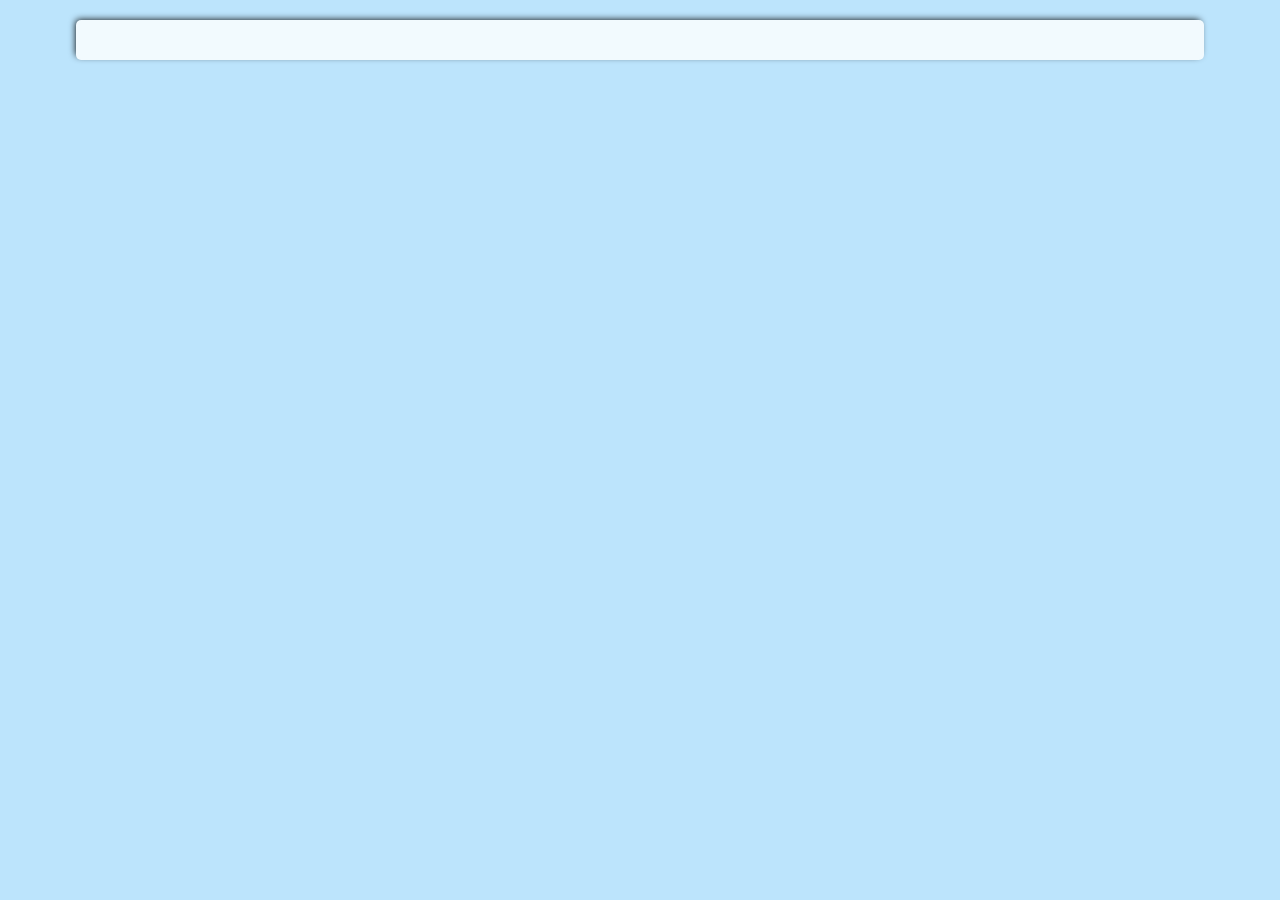
<file: user-details.html>
<!doctype html>
<html lang="en">
<head>
    <meta charset="UTF-8">
    <meta name="viewport"
          content="width=device-width, user-scalable=no, initial-scale=1.0, maximum-scale=1.0, minimum-scale=1.0">
    <meta http-equiv="X-UA-Compatible" content="ie=edge">
    <title>User details</title>
    <link rel="stylesheet" href="css/styles.css">
</head>
<body>

    <section id="userSection"
             class="user-section">
        <div id="userDetails"
             class="container">
            <h1 id="heroTitle"
                class="hero-title">
            </h1>
            <ul id="user-details-list"
                class="user-block">
            </ul>
        </div>
    </section>

    <script src="js/user-details.js"></script>
</body>
</html>
</file>
<file: css/styles.css>
*,
*::before,
*::after {
    box-sizing: border-box;
}

:root {
    /*  Text color  */
    --main-tx-cl: #001d3d;
    --second-tx-cl: #1e4567;
    /*  Background color  */
    --body-bg-cl: #bce4fc;
    --card-bg-cl: #f2fafe;
}

body,
h1, h2, h3, h4, h5, h6,
ul, ol, li,
P {
    margin: 0;
    padding: 0;
}

h1, h2, h3, h4, h5, h6 {
    font-family: "Poppins", sans-serif;
    font-weight: 700;

}

ol, ul {
    list-style: none;
}

a {
    display: inline-block;
    text-decoration: none;
}

button {
    border: none;
}
button:hover,
button:focus {
    cursor: pointer;
}

body {
    font-family: "Roboto", sans-serif;

    min-height: 100vh;
    scroll-behavior: smooth;
    text-rendering: optimizeSpeed;
    line-height: 1.5;

    background-color: var(--body-bg-cl);
}

.btn:hover,
.btn:focus {
    text-shadow: 1px 2px 2px #1e4567;
    box-shadow: -2px -2px 7px -1px black;
    cursor: pointer;
}

.container {
    width: 1158px;
    padding-left: 15px;
    padding-right: 15px;
    margin: 0 auto;
}

.hero-title {
    font-size: 36px;
    text-align: center;
    font-weight: 700;

    margin: 20px 0;

    color: var(--main-tx-cl);
    text-shadow: 1px 2px 5px #1e4567;
}
/*----------index.html----------*/
/*Users List*/
.users-List {
    display: flex;
    flex-wrap: wrap;
    gap: 20px;

    margin-bottom: 20px;
}

.user-item {
    display: flex;
    flex-direction: column;
    gap: 10px;

    padding: 20px;

    width: calc((100% - 1 * 20px) / 2);

    border-radius: 5px;

    background-color: var(--card-bg-cl);

    box-shadow: -2px -2px 7px -2px;
}

.card-info {
    font-size: 20px;

    color: var(--second-tx-cl);
}

.user-id {
    font-size: 24px;
    font-weight: 700;

    color: var(--main-tx-cl);
}

.btn {
    font-size: 14px;
    text-transform: uppercase;
    font-weight: 600;
    text-align: center;

    width: 200px;

    padding: 10px 25px;

    border-radius: 5px;

    color: #fff;
    background-color: #5a93bb;
}


/*----------user-details.html----------*/
/*User Details*/
.user-section {
    display: flex;
    flex-direction: column;
    align-items: center;

    width: 100%;
}

.user-block {
    display: flex;
    flex-wrap: wrap;
    row-gap: 20px;
    column-gap: 40px;

    margin-bottom: 20px;
    padding: 20px;

    border-radius: 5px;
    background-color: var(--card-bg-cl);
    box-shadow: -2px -2px 7px -2px;

}

.user-info-item {
    width: calc((100% - 2 * 40px) / 3);

    display: flex;
    align-items: center;

    padding: 10px;

    border: 1px solid hsla(0, 0%, 110%, .5);
    border-radius: 5px;
    box-shadow: 1px 2px 5px -2px var(--second-tx-cl);
}

.user-details-title {
    font-size: 16px;
    font-weight: 900;

    margin-right: 10px;

    text-transform: uppercase;

    color: var(--main-tx-cl);
}

.user-details-info {
    font-size: 18px;

    padding-left: 7px;

    color: var(--second-tx-cl);
}

.user-details-subtitle {
    font-size: 20px;

    padding-left: 7px;

    color: var(--main-tx-cl);
}

.user-details-added-info {
    font-size: 16px;

    padding-left: 14px;

    color: var(--second-tx-cl);
}

.user-location {
    font-size: 16px;

    padding-left: 14px;

    color: var(--second-tx-cl);
}

/*Post Button*/
.btn-wrapper {
    display: flex;
    justify-content: center;
}

.post-btn {
    width: 90%;

    margin-bottom: 20px;
    padding: 20px 0;
}

/*Post List*/
.post-list {
    display: flex;
    flex-wrap: wrap;
    gap: 20px;

    margin-bottom: 20px;

}

.post-item::marker {
    list-style: number;

    font-size: 18px;
    font-weight: 700;

    color: var(--main-tx-cl);
}

.post-item {
    display: flex;
    flex-direction: column;
    justify-content: space-between;
    align-items: center;
    gap: 10px;

    width: calc((100% - 4 * 20px) / 5);

    padding: 10px;

    border-radius: 5px;
    box-shadow: 0 0 8px -5px;
}

.post-title {
    font-size: 16px;
    text-align: center;

    margin-bottom: 10px;

    color: var(--main-tx-cl);
}

.post-details-btn {
    width: 100%;
}

.back-page-wrapper {
    display: flex;
    justify-content: center;
    margin-bottom: 20px;
}

/*----------post-details.html----------*/
/*Post Details*/
.post-details {
    margin: 20px 0;
    padding: 20px;

    border-radius: 5px;

    background-color: var(--card-bg-cl);
    box-shadow: -2px -2px 7px -2px;
}

.post-hero-title {
    margin-top: 0;
}

.post-block-text {
    font-size: 20px;

    text-align: center;

    color: var(--second-tx-cl);
}

/*Comments*/

.comments-list {
    display: flex;
    flex-wrap: wrap;
    gap: 20px;

    margin-bottom: 20px;
}

.comment-item {
    display: flex;

    width: calc((100% - 3 * 20px) / 4);

    padding: 20px;

    border-radius: 5px;

    background-color: var(--card-bg-cl);
    box-shadow: -2px -2px 7px -2px;
}

.comment-info-item {
    margin-top: 10px;
}

.comment-info-title {
    font-size: 16px;

    text-transform: uppercase;

    color: var(--main-tx-cl);
}

.comment-info-text {
    font-size: 14px;

    padding-left: 7px;

    color: var(--second-tx-cl);
}
</file>
